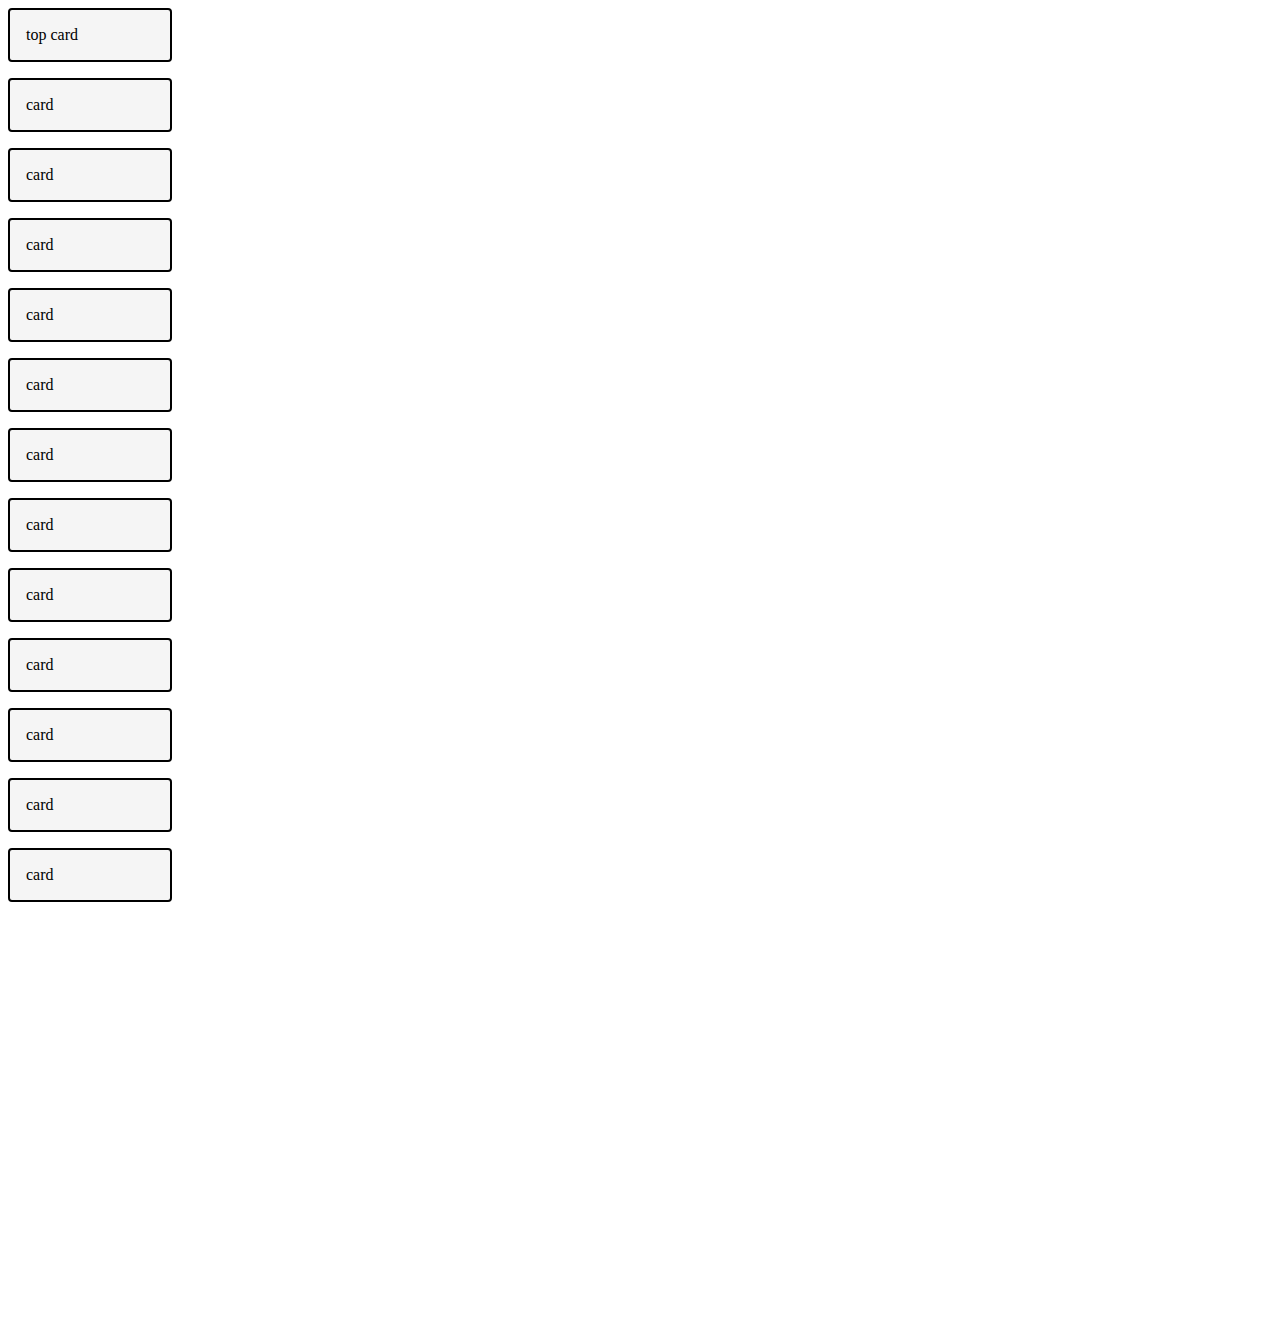
<file: intersection-observer/index.html>
<!DOCTYPE html>
<html lang="en">

<head>
    <meta charset="UTF-8">
    <meta name="viewport" content="width=device-width, initial-scale=1.0">
    <title>Document</title>
    <link rel="stylesheet" href="styles.css">
</head>

<body>
    <div class="card-container">
        <div class="card show">top card</div>
        <div class="card">card</div>
        <div class="card">card</div>
        <div class="card">card</div>
        <div class="card">card</div>
        <div class="card">card</div>
        <div class="card">card</div>
        <div class="card">card</div>
        <div class="card">card</div>
        <div class="card">card</div>
        <div class="card">card</div>
        <div class="card">card</div>
        <div class="card">card</div>
        <div class="card">card</div>
        <div class="card">card</div>
        <div class="card">card</div>
        <div class="card">card</div>
        <div class="card">card</div>
        <div class="card">last card</div>
    </div>
    <script src="index.js"></script>
</body>

</html>
</file>
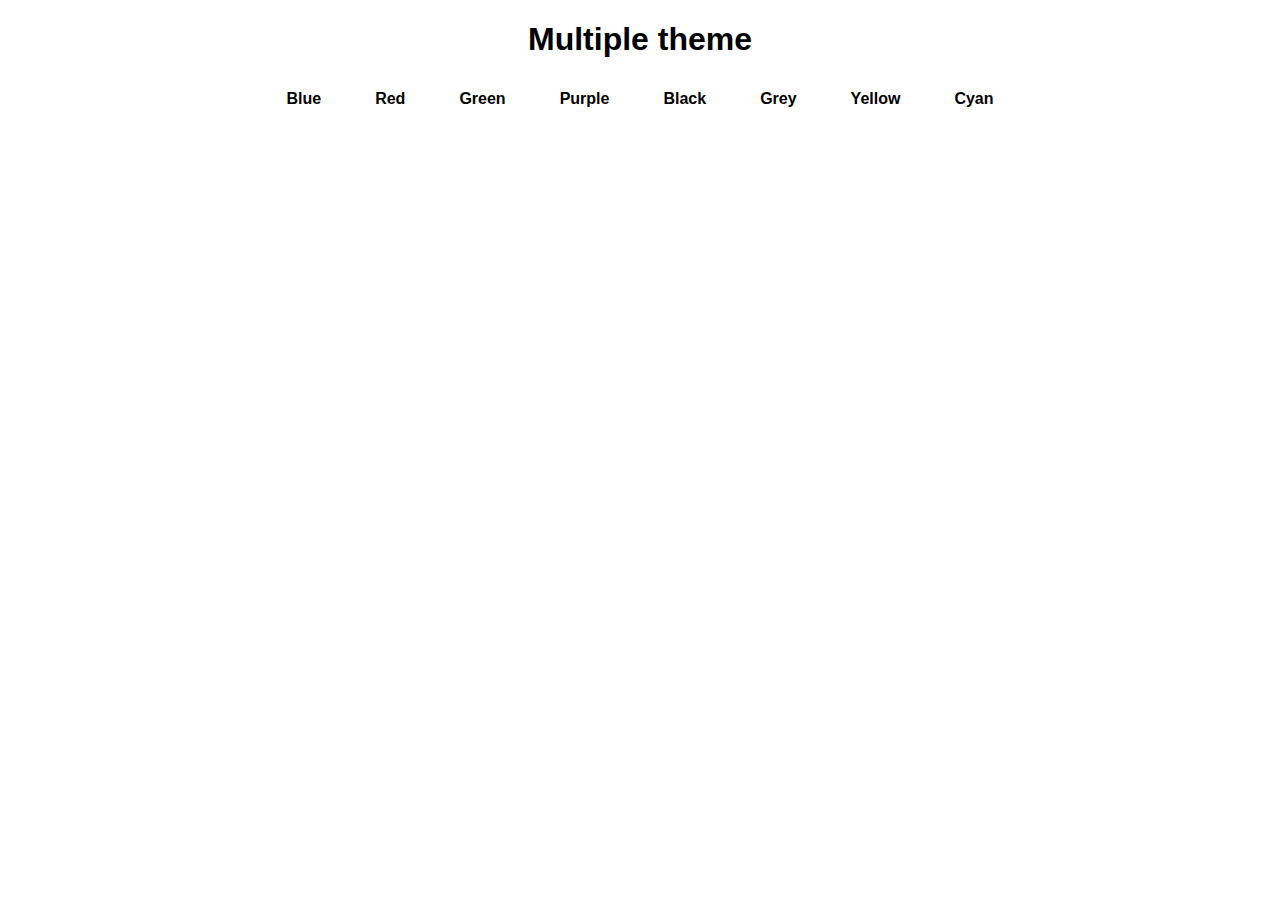
<file: multiple-themes/index.html>
<!DOCTYPE html>
<html lang="en">

<head>
    <meta charset="UTF-8">
    <meta name="viewport" content="width=device-width, initial-scale=1.0">
    <title>Document</title>
    <link rel="stylesheet" href="styles.css">
</head>

<body>
    <h1>Multiple theme</h1>
    <div class="container">
        <button onclick="changeTheme('blue')">Blue</button>
        <button onclick="changeTheme('red')">Red</button>
        <button onclick="changeTheme('green')">Green</button>
        <button onclick="changeTheme('purple')">Purple</button>
        <button onclick="changeTheme('black')">Black</button>
        <button onclick="changeTheme('grey')">Grey</button>
        <button onclick="changeTheme('yellow')">Yellow</button>
        <button onclick="changeTheme('cyan')">Cyan</button>
    </div>
    <script src="index.js"></script>
</body>

</html>
</file>
<file: intersection-observer/styles.css>
.card-container {
  display: flex;
  flex-direction: column;
  gap: 1rem;
}

.card {
  padding: 1rem;
  border: 2px solid black;
  width: 8rem;
  border-radius: 0.25rem;
  background-color: whitesmoke;
  transform: translateX(150px);
  transition: 150ms;
  opacity: 0;
}

.card.show {
  opacity: 1;
  transform: translateX(0);
}
</file>
<file: multiple-themes/styles.css>
.blue {
  --color-primary: rgba(0, 0, 255, 1);
  --color-secondary: rgba(0, 0, 255, 0.5);
}

.red {
  --color-primary: rgba(255, 0, 0, 1);
  --color-secondary: rgba(255, 0, 0, 0.5);
}

.green {
  --color-primary: rgba(0, 128, 0, 1);
  --color-secondary: rgba(0, 128, 0, 0.5);
}

.black {
  --color-primary: rgba(0, 0, 0, 1);
  --color-secondary: rgba(0, 0, 0, 0.5);
}

.grey {
  --color-primary: rgba(128, 128, 128, 1);
  --color-secondary: rgba(128, 128, 128, 0.5);
}

.purple {
  --color-primary: rgba(128, 0, 128, 1);
  --color-secondary: rgba(128, 0, 128, 0.5);
}

.yellow {
  --color-primary: rgba(255, 255, 0, 1);
  --color-secondary: rgba(255, 255, 0, 0.5);
}

.cyan {
  --color-primary: rgba(0, 255, 255, 1);
  --color-secondary: rgba(0, 255, 255, 0.5);
}
:root {
  --btn-bg: rgba(255, 255, 255, 0.2);
  --btn-border: rgba(255, 255, 255, 0.4);
  --btn-hover-bg: rgba(255, 255, 255, 0.3);
  --btn-hover-border: rgba(255, 255, 255, 0.6);
}

body {
  background-color: var(--color-secondary);
  color: var(--color-primary);
  font-family: Arial, sans-serif;
  text-align: center;
  transition: background-color 0.3s ease, color 0.3s ease;
}

h1 {
  margin-bottom: 20px;
}

.container {
  display: flex;
  flex-wrap: wrap;
  justify-content: center;
  gap: 10px;
  margin-top: 20px;
}

button {
  background: var(--btn-bg);
  color: var(--color-primary);
  border: 2px solid var(--btn-border);
  padding: 10px 20px;
  font-size: 16px;
  font-weight: bold;
  cursor: pointer;
  border-radius: 5px;
  transition: background 0.3s ease, border-color 0.3s ease, transform 0.2s ease;
}

button:hover {
  background: var(--btn-hover-bg);
  border-color: var(--btn-hover-border);
  transform: scale(1.05);
}

button:active {
  transform: scale(0.95);
}

/* Responsive design */
@media (max-width: 600px) {
  .container {
    flex-direction: column;
  }

  button {
    width: 80%;
  }
}
</file>
